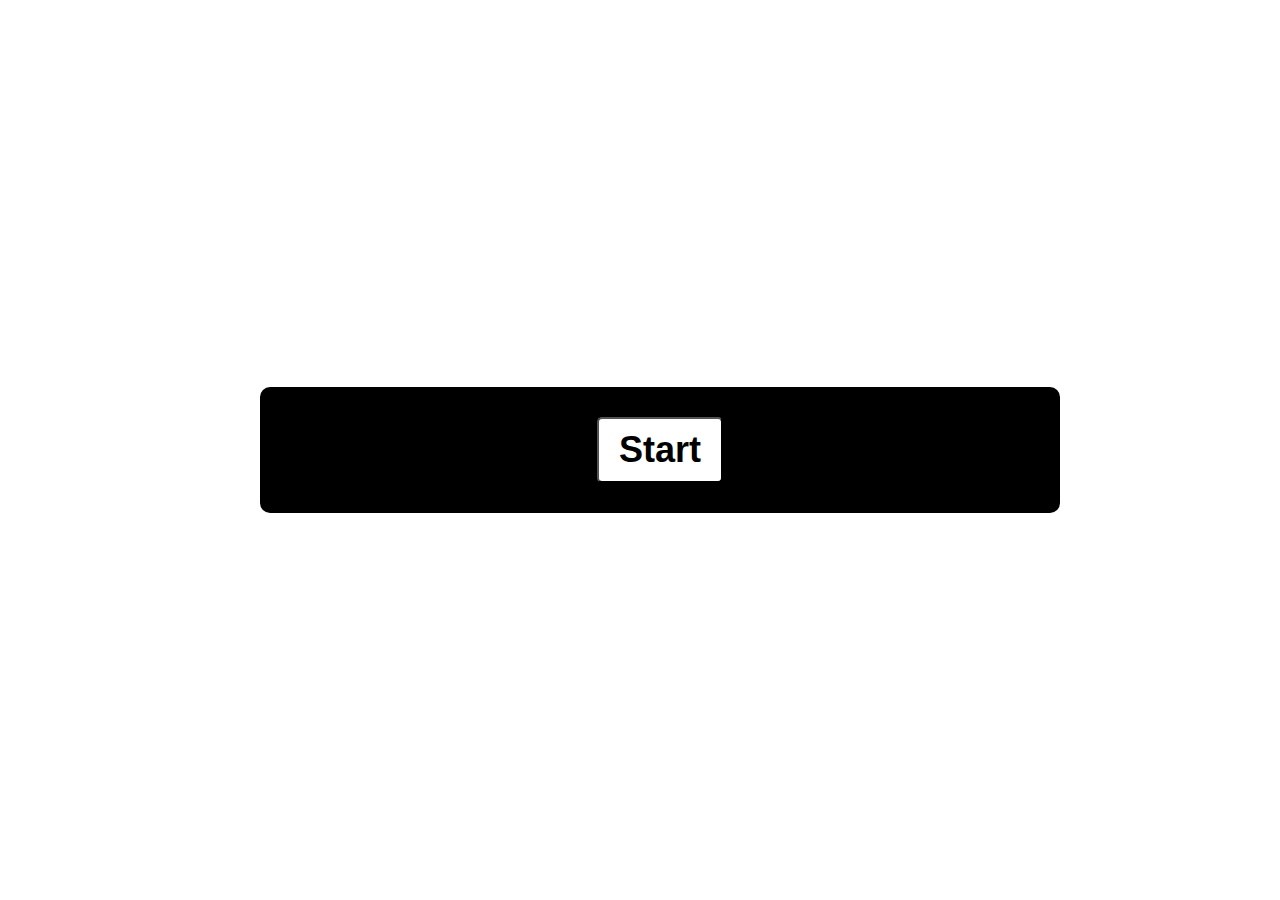
<file: index.html>
<!DOCTYPE html>
<html lang="en">
<head>
    <meta charset="UTF-8">
    <meta http-equiv="X-UA-Compatible" content="IE=edge">
    <meta name="viewport" content="width=device-width, initial-scale=1.0">
    <title>Quiz App</title>
    <link rel="stylesheet" href="./assets/css/style.css">
</head>
<body>
    <div>
        <h1 class="score-count"></h1>
        <div id="score"></div>
    </div>
    <div class="container hide-all">
        <div id="question-container" class="hide">
            <div id="question">Question</div>
            <div id="answer-btn" class="btn-grid">
                <button class="btn">Answer 1</button>
                <button class="btn">Answer 2</button>
                <button class="btn">Answer 3</button>
                <button class="btn">Answer 4</button>
            </div>    
        </div>
        <div class="controls">
            <button id="start-btn" class="start-btn btn">Start</button>
            <button id="next-btn" class="next-btn btn hide">Next</button>
        </div>
    </div>
    <script src="./assets/js/script.js"></script>
</body>
</html>
</file>
<file: assets/css/style.css>
*, *::before, *::after {
    box-sizing: border-box;
    font-family: Arial, Helvetica, sans-serif;
    font-size: 30px;
    color: #fff;
}

body{
    padding: 0;
    margin: 0;
    display: flex;
    width: 100vw;
    height: 100vh;
    justify-content: center;
    align-items: center;
    background-color: #fff;
}

.container {
    width: 800px;
    max-width: 80%;
    background-color: black;
    border-radius: 10px;
    padding: 30px;
    box-shadow: 0 0 20px;
}

.btn-grid {
    display: flex 0 1;
    grid-template-columns: repeat(2, auto);
    gap: 10px;
    margin: 10px;
}

.btn {
    background-color: #fff;
    color: black;
    border-radius: 5px;
}

.btn:hover {
    border-color: black;
}

.start-btn, .next-btn {
    font-size: larger;
    font-weight: bolder;
    padding: 10px 20px;
}

.controls {
    display: flex;
    justify-content: center;
    align-items: center;
}

.hide {
    display: none;
}

.correct {
    background-color: green;
}

.wrong {
    background-color: red;
}

.score-count {
    padding: 20px;
    color: black;
}

.hide-all {
    
}
</file>
